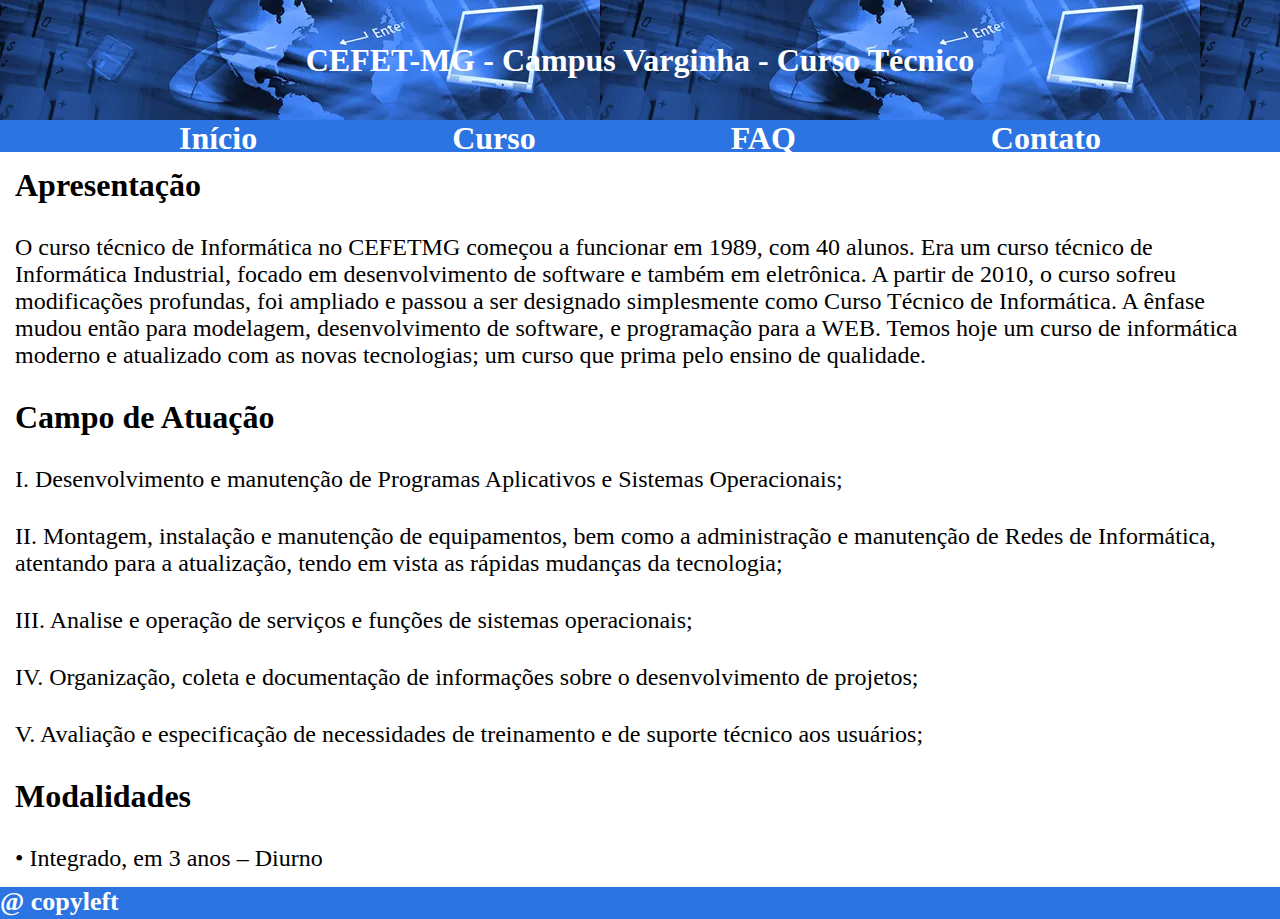
<file: index.html>
<!DOCTYPE html>
<html lang="pt-BR">

<head>
    <meta charset="UTF-8">
    <meta name="viewport" content="width=device-width, initial-scale=1.0">
    <link rel="stylesheet" href="style.css">
    <title>Início</title>
</head>

<body>

    <header>

        <section class="titulo">
            <h1>CEFET-MG - Campus Varginha - Curso Técnico</h1>
        </section>

        <section class="caminhos">

            <a href="index.html">
                <h1>Início</h1>
            </a>

            <a href="curso.html">
                <h1>Curso</h1>
            </a>

            <a href="faq.html">
                <h1>FAQ</h1>
            </a>

            <a href="contato.html">
                <h1>Contato</h1>
            </a>

        </section>

    </header>

    <main>
        <section class="principal">
            <h1>Apresentação</h1>


            <h2>
                O curso técnico de Informática no CEFETMG começou a funcionar em 1989, com 40 alunos.
                Era um curso técnico de Informática Industrial, focado em desenvolvimento de software e
                também em eletrônica. A partir de 2010, o curso sofreu modificações profundas, foi ampliado
                e passou a ser designado simplesmente como Curso Técnico de Informática. A ênfase mudou
                então para modelagem, desenvolvimento de software, e programação para a WEB. Temos hoje
                um curso de informática moderno e atualizado com as novas tecnologias; um curso que prima
                pelo ensino de qualidade.

            </h2>

            <h1>Campo de Atuação</h1>

            <h2>I. Desenvolvimento e manutenção de Programas Aplicativos e Sistemas Operacionais;</h2>
            <h2>II. Montagem, instalação e manutenção de equipamentos, bem como a administração e manutenção de Redes de
                Informática, atentando para a atualização, tendo em vista as rápidas mudanças da tecnologia;</h2>
            <h2>III. Analise e operação de serviços e funções de sistemas operacionais;</h2>
            <h2>IV. Organização, coleta e documentação de informações sobre o desenvolvimento de projetos;</h2>
            <h2>V. Avaliação e especificação de necessidades de treinamento e de suporte técnico aos usuários;</h2>

            <h1>Modalidades</h1>
            <h2>• Integrado, em 3 anos – Diurno</h2>


        </section>
    </main>

    <footer>
        <h1>@ copyleft</h1>

    </footer>

</body>

</html>
</file>
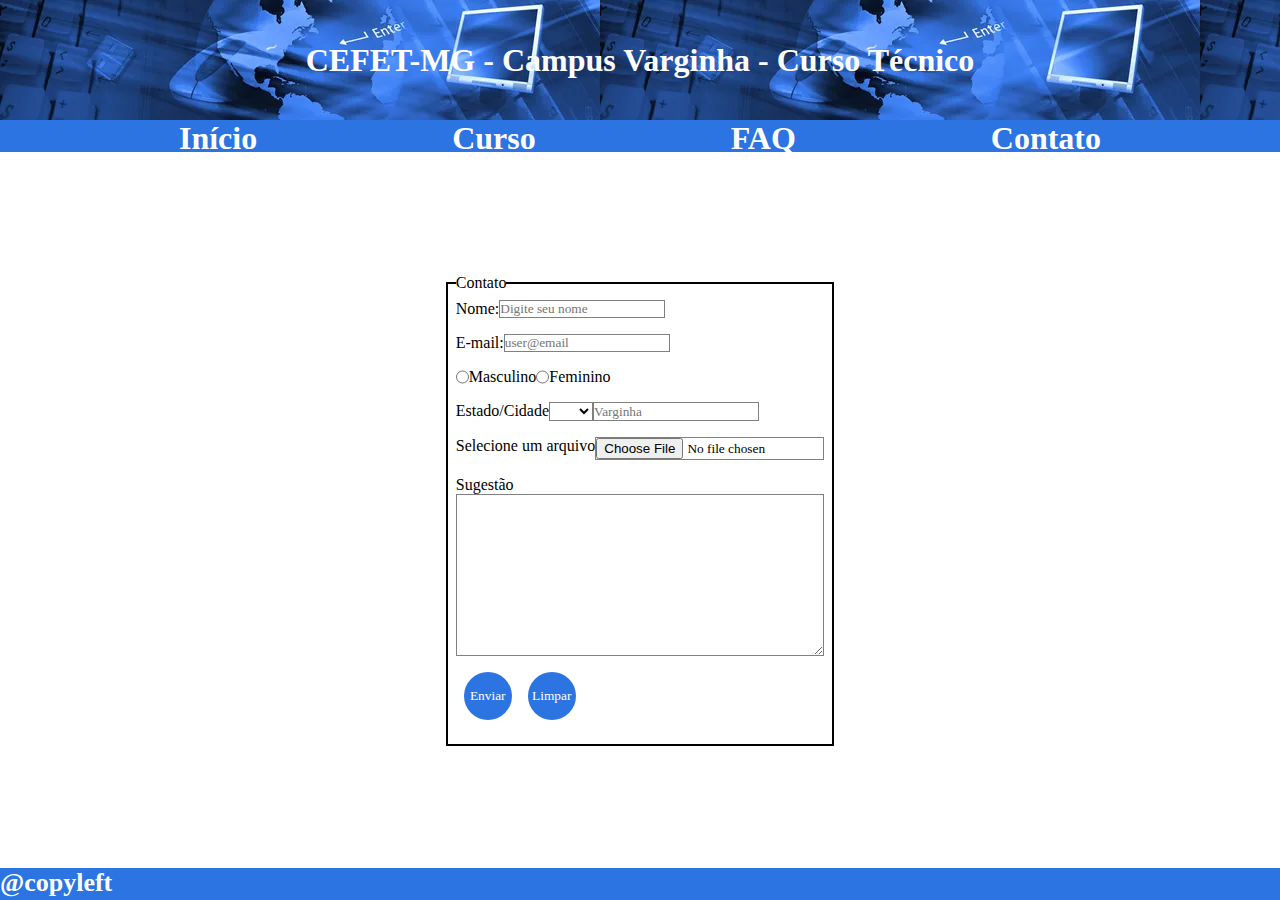
<file: contato.html>
<!DOCTYPE html>
<html lang="pt-BR">

<head>
    <meta charset="UTF-8">
    <meta name="viewport" content="width=device-width, initial-scale=1.0">
    <link rel="stylesheet" href="style.css">
    <title>Contato</title>
</head>

<body>
    <header>
        <section class="titulo">
            <h1>CEFET-MG - Campus Varginha - Curso Técnico</h1>
        </section>
        <section class="caminhos">

            <a href="index.html">
                <h1>Início</h1>
            </a>

            <a href="curso.html">
                <h1>Curso</h1>
            </a>

            <a href="faq.html">
                <h1>FAQ</h1>
            </a>

            <a href="contato.html">
                <h1>Contato</h1>
            </a>

        </section>
    </header>


    <main>
        <form action="" method="post" enctype="multipart/form-data">
            <fieldset>


                <legend>Contato</legend>
                <div>
                    <label for="nome">Nome: </label>
                    <input type="text" name="nome" id="nome" placeholder="Digite seu nome">
                </div>


                <div>
                    <label for="email">E-mail: </label>
                    <input type="email" name="email" id="nome" placeholder="user@email">
                </div>


                <div>
                    <input type="radio" name="sexo" value="M" id="masculino">
                    <label for="masculino"> Masculino</label>
                    <input type="radio" name="sexo" value="F" id="feminino">
                    <label for="feminino"> Feminino</label>
                </div>


                <div>
                    <label for="estado">Estado/Cidade</label>
                    <select name="estado" id="estado">
                        <option value=""></option>
                        <option value="MG">MG</option>
                        <option value="RJ">RJ</option>
                        <option value="SP">SP</option>
                    </select>
                    <input type="text" name="cidade" placeholder="Varginha">
                </div>

                <div>
                    <label for="arquivo">Selecione um arquivo </label>
                    <input type="file" name="arquivo" id="arquivo">
                </div>


                <label for="sugestao">Sugestão</label>
                <textarea name="sugestao" id="sugestao" cols="10" rows="10"></textarea>


                <div class="botoes">
                    <button type="submit">Enviar</button>
                    <button type="reset">Limpar</button>
                </div>
            </fieldset>
        </form>
    </main>


    <footer>
        <h1>@copyleft</h1>
    </footer>

</body>

</html>
</file>
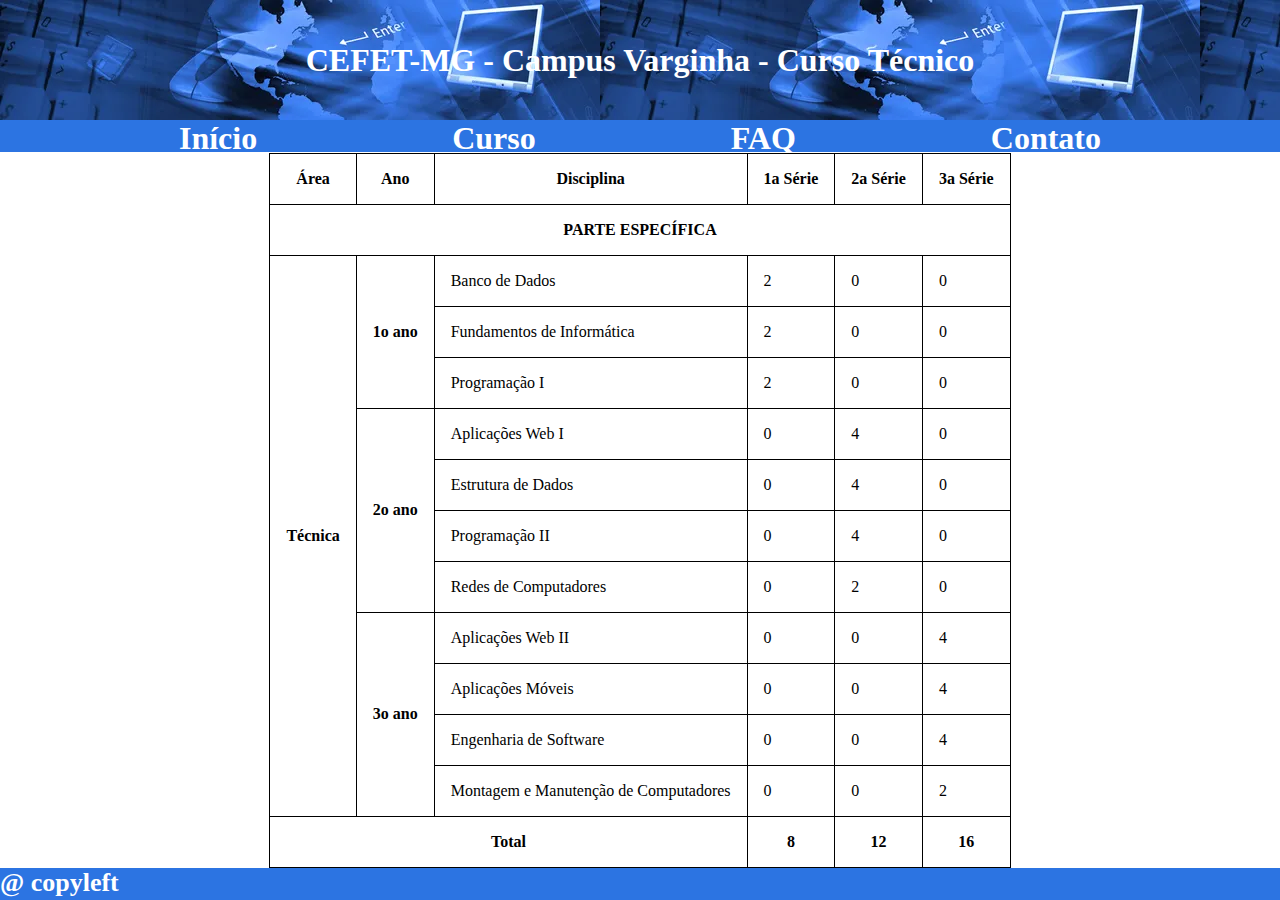
<file: curso.html>
<!DOCTYPE html>
<html lang="pt-BR">

<head>
    <meta charset="UTF-8">
    <meta name="viewport" content="width=device-width, initial-scale=1.0">
    <link rel="stylesheet" href="style.css">
    <title>Curso</title>
</head>

<body>

    <header>

        <section class="titulo">
            <h1>CEFET-MG - Campus Varginha - Curso Técnico</h1>
        </section>

        <section class="caminhos">

            <a href="index.html">
                <h1>Início</h1>
            </a>

            <a href="curso.html">
                <h1>Curso</h1>
            </a>

            <a href="faq.html">
                <h1>FAQ</h1>
            </a>

            <a href="contato.html">
                <h1>Contato</h1>
            </a>

        </section>

    </header>

    <main>
        <section class="principal">
            <table>
                <tr>
                    <th>Área</th>
                    <th>Ano</th>
                    <th>Disciplina</th>
                    <th>1a Série</th>
                    <th>2a Série</th>
                    <th>3a Série</th>
                </tr>
                <tr>
                    <th colspan="6">PARTE ESPECÍFICA</th>
                </tr>
                <tr>
                    <th rowspan="11">Técnica</th>
                    <th rowspan="3">1o ano</th>
                    <td class="disciplina">Banco de Dados</td>
                    <td>2</td>
                    <td>0</td>
                    <td>0</td>
                </tr>
                <tr>
                    <td class="disciplina">Fundamentos de Informática</td>
                    <td>2</td>
                    <td>0</td>
                    <td>0</td>
                </tr>
                <tr>
                    <td class="disciplina">Programação I</td>
                    <td>2</td>
                    <td>0</td>
                    <td>0</td>
                </tr>

                <tr>
                    <th rowspan="4">2o ano</th>
                    <td class="disciplina">Aplicações Web I</td>
                    <td>0</td>
                    <td>4</td>
                    <td>0</td>
                </tr>

                <tr>
                    <td class="disciplina">Estrutura de Dados</td>
                    <td>0</td>
                    <td>4</td>
                    <td>0</td>
                </tr>

                <tr>
                    <td class="disciplina">Programação II</td>
                    <td>0</td>
                    <td>4</td>
                    <td>0</td>
                </tr>

                <tr>
                    <td class="disciplina">Redes de Computadores</td>
                    <td>0</td>
                    <td>2</td>
                    <td>0</td>
                </tr>

                <tr>
                    <th rowspan="4">3o ano</th>
                    <td class="disciplina">Aplicações Web II</td>
                    <td>0</td>
                    <td>0</td>
                    <td>4</td>
                </tr>

                <tr>
                    <td class="disciplina">Aplicações Móveis</td>
                    <td>0</td>
                    <td>0</td>
                    <td>4</td>
                </tr>

                <tr>
                    <td class="disciplina">Engenharia de Software</td>
                    <td>0</td>
                    <td>0</td>
                    <td>4</td>
                </tr>

                <tr>
                    <td class="disciplina">Montagem e Manutenção de Computadores</td>
                    <td>0</td>
                    <td>0</td>
                    <td>2</td>
                </tr>
                
                <tr>
                    <th colspan="3">Total</th>
                    <th>8</th>
                    <th>12</th>
                    <th>16</th>
                </tr>
            </table>
    
        </section>
    </main>

    <footer>
        <h1>@ copyleft</h1>

    </footer>

</body>

</html>
</file>
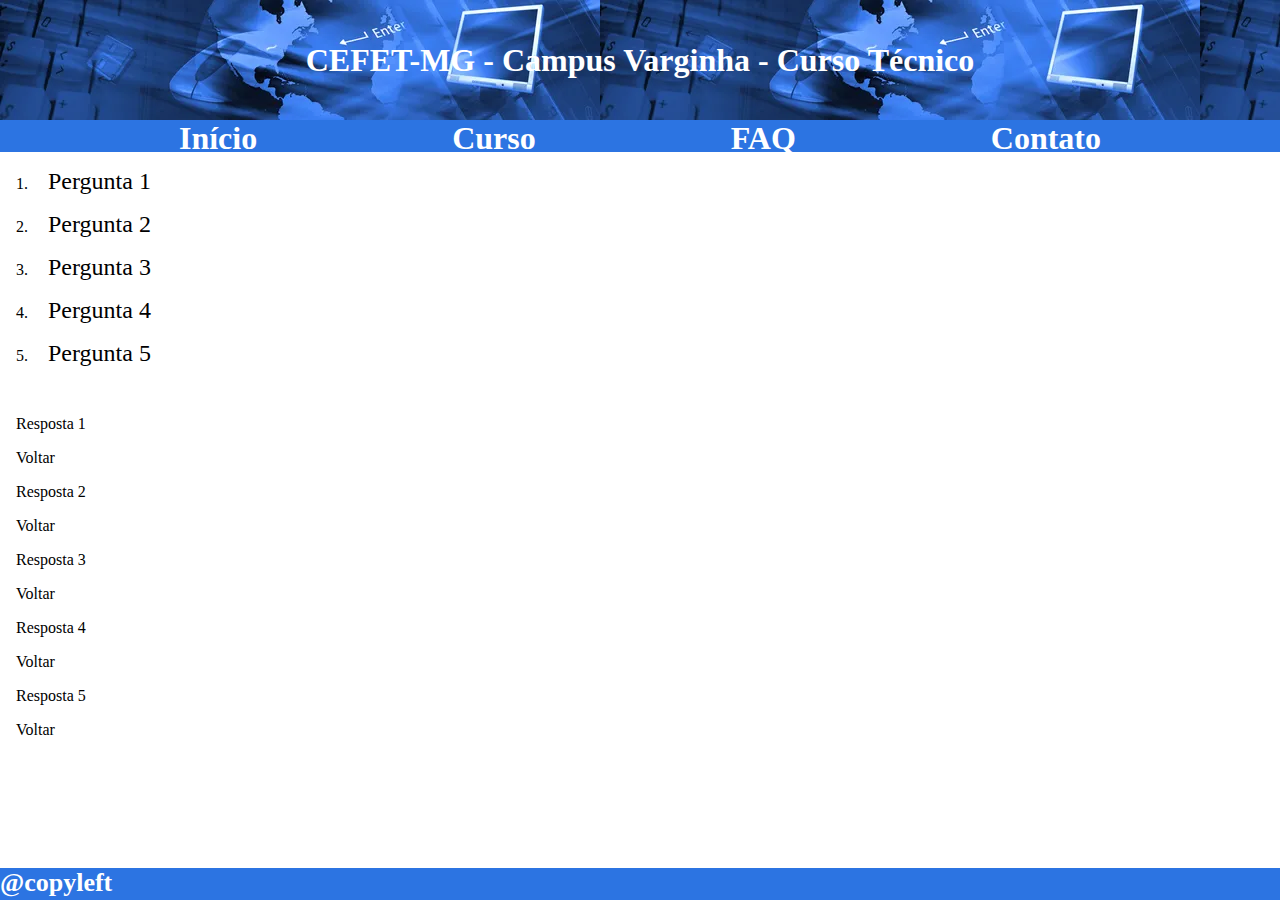
<file: faq.html>
<!DOCTYPE html>
<html lang="pt-BR">

<head>
    <meta charset="UTF-8">
    <meta name="viewport" content="width=device-width, initial-scale=1.0">
    <link rel="stylesheet" href="style.css">
    <title>FAQ</title>
</head>

<body>

    <header>

        <section class="titulo">
            <h1>CEFET-MG - Campus Varginha - Curso Técnico</h1>
        </section>

        <section class="caminhos">

            <a href="index.html">
                <h1>Início</h1>
            </a>

            <a href="curso.html">
                <h1>Curso</h1>
            </a>

            <a href="faq.html">
                <h1>FAQ</h1>
            </a>

            <a href="contato.html">
                <h1>Contato</h1>
            </a>

        </section>

    </header>
    <main class="toldo" id="toldo">
        <div>
            <ol>

                <li><h2><a href="#r1">Pergunta 1</a></h2></li>
                <li><h2><a href="#r2">Pergunta 2</a></h2></li>
                <li><h2><a href="#r3">Pergunta 3</a></h2></li>
                <li><h2><a href="#r4">Pergunta 4</a></h2></li>
                <li><h2><a href="#r5">Pergunta 5</a></h2></li>

            </ol>
        </div>

        <p id="r1">Resposta 1</p>
        <a href="#toldo">Voltar</a>
        <p id="r2">Resposta 2</p>
        <a href="#toldo">Voltar</a>
        <p id="r3">Resposta 3</p>
        <a href="#toldo">Voltar</a>
        <p id="r4">Resposta 4</p>
        <a href="#toldo">Voltar</a>
        <p id="r5">Resposta 5</p>
        <a href="#toldo">Voltar</a>
    </main>
    <footer>
        <h1>@copyleft</h1>
    </footer>

</body>
</file>
<file: style.css>
* {
    margin: 0;
    border: 0;
    padding: 0;
    font-family: Georgia, 'Times New Roman', Times, serif;
}


:root {
    --azul: #2c74e2;
    --branco: white;
}






header {
    color: var(--branco);
    display: flex;
    flex-direction: column;
}

.titulo {
    height: 120px;
    display: flex;
    justify-content: center;
    align-items: center;
    background-image: url("banner.jpeg");
}


.caminhos {
    height: 2rem;
    background-color: var(--azul);
    display: flex;
    justify-content: space-evenly;
}

.caminhos a {
    color: var(--branco);
    text-decoration: none;
}


footer {
    color: var(--branco);
    background-color: var(--azul);
    font-size: small;
    height: 2rem;
}


main {
    display: flex;
    justify-content: center;
    align-items: center;
    min-height: calc(100vh - 120px - 4rem);
}

main section h1 {
    padding: 15px;
}

main section h2{
    font-weight: normal;
    padding: 15px;
}

main section fieldset {
    padding: 0.5rem;
    margin: 5rem;
    border: 2px solid black;
    width: fit-content;
    display: flex;
    flex-direction: column;
}

fieldset{
    margin: 5rem;
    padding: 0.5rem;
    border: 2px solid black;
    width: fit-content;
    display: flex;
    flex-direction: column;
}

select {
    border: 1px solid gray;
    background-color: var(--branco);
}


input {
    border: 1px solid gray;
}


textarea {
    border: 1px solid gray;
    margin-bottom: 1rem;
}


div {
    margin-bottom: 1rem;
    display: flex;
    flex-direction: row;
}


.botoes button {
    margin: 0 0.5rem;
    background-color: #2c74e2;
    color: var(--branco);
    height: 3rem;
    width: 3rem;
    border-radius: 50%;
}

.toldo {
    display: block;
}


.toldo div, p, a{
    padding: 0 1rem;
    font-weight: normal;
    text-decoration: none;
    color: black;
}

.toldo div p{
    font-weight: 800;
}

.toldo div li{
    margin: 1rem;
}

.toldo p{
    padding: 1rem;
}

.toldo div a{
    font-weight: normal;
    text-decoration: none;
    color: black;
}


table, tr, th, td{
    border: 1px solid black;
    padding: 1rem;
    border-collapse: collapse;
    width: max-content;   
}
</file>
